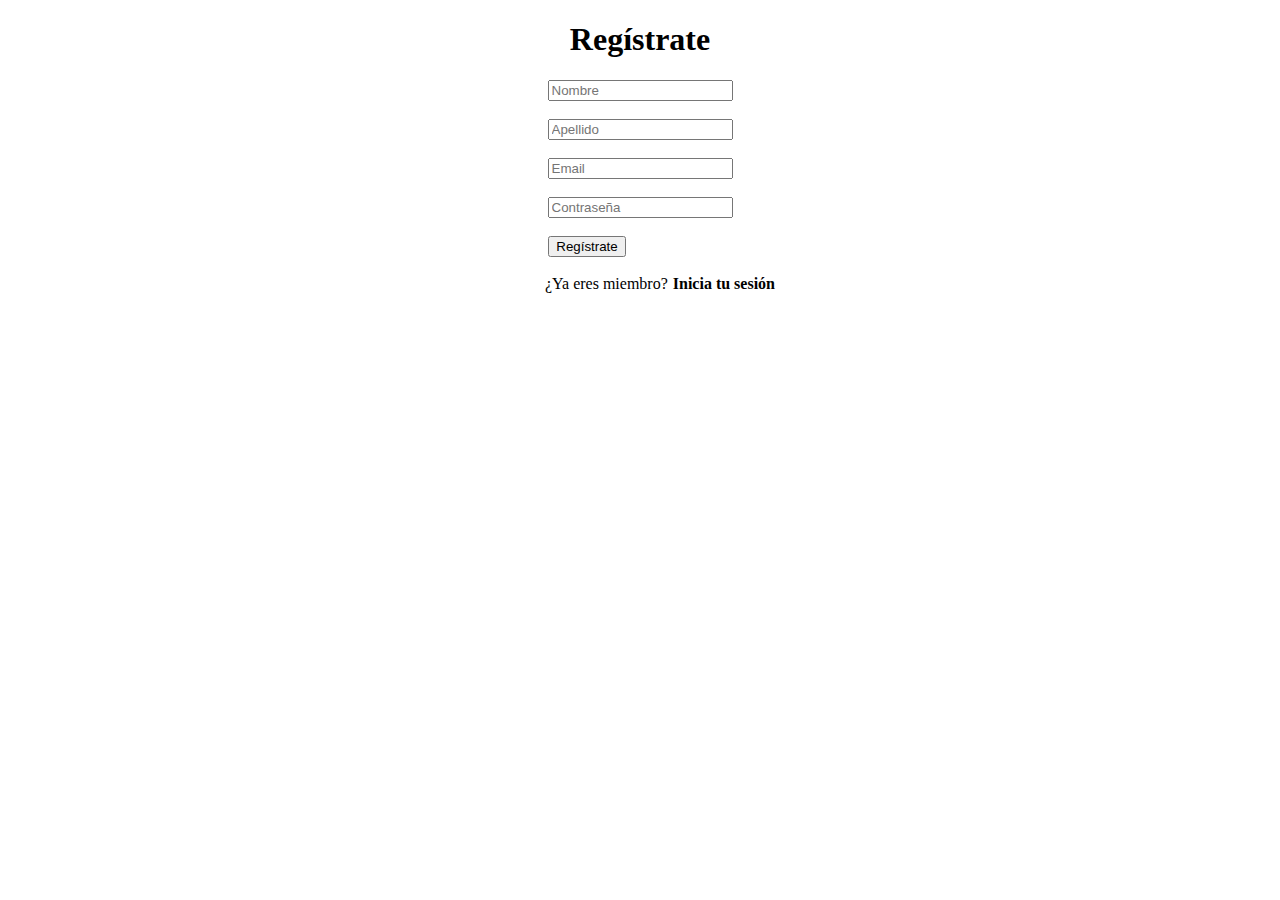
<file: index.html>
<!DOCTYPE html>
<html lang="en">
<head>
    <meta charset="UTF-8">
    <meta name="viewport" content="width=device-width, initial-scale=1.0">
    <title>Formulario de Registro</title>
    <link rel="stylesheet" href="assets/css/estilos.css">
</head>
<body>
    <h1>Regístrate</h1>
    <section>
        <form action="">
            <input type="text" name="nombre" id="nombre" placeholder="Nombre"><br><br>
            <input type="text" name="apellido" id="apellido" placeholder="Apellido"><br><br>
            <input type="email" name="correo" id="correo" placeholder="Email"><br><br>
            <input type="password" name="contrasena" id="contrasena" placeholder="Contraseña"><br><br>
            <input type="submit" value="Regístrate" name="btnSubmit" id="btnSubmit"><br><br>            
        </form>
        <p>¿Ya eres miembro?</p><a href="login.html" target="_blank"><b>Inicia tu sesión</b></a>
    </section>
</body>
</html>
</file>
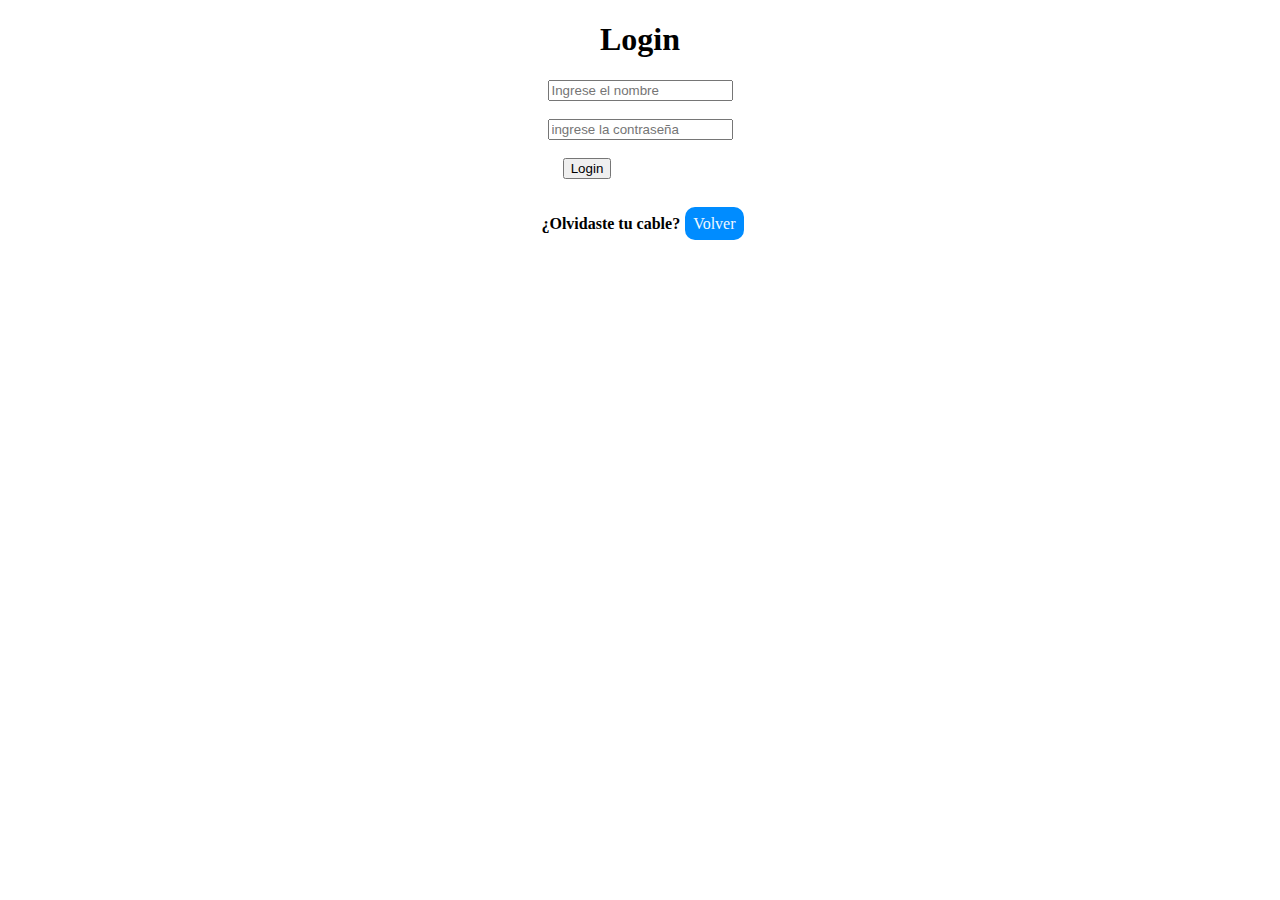
<file: login.html>
<!DOCTYPE html>
<html lang="en">
<head>
    <meta charset="UTF-8">
    <meta name="viewport" content="width=device-width, initial-scale=1.0">
    <link rel="stylesheet" href="assets/css/estilos.css">
    <title>Login</title>
</head>
<body>
   
    <section>        
        <h1>Login</h1>
        <form action="" method="post">
            <input type="text" name="nombre" id="nombre" placeholder="Ingrese el nombre">
            <br><br>
            <input type="password" name="contrasena" id="contrasena" placeholder="ingrese la contraseña">
            <br><br>
            <input type="submit" name="btnSubmit" id="btnSubmit" value="Login">
        </form>
    <br><br>
    <a href="#" target="_blank"><b>¿Olvidaste  tu cable?</b></a><a href="index.html" class="bordesBoton">Volver</a>
    </section>
   
</body>
</html>
</file>
<file: assets/css/estilos.css>
h1,section{
    text-align:center;
}
a{
    font-size:16px;
    color:black;
    margin-left:5px;
    text-align: justify;
    text-decoration: none;
}
p{
    display: inline;
    font-size:16px;
    text-align: justify;
    margin-left: 40px;
}
input#btnSubmit{
    margin-right: 106px;    
}
.bordesBoton{
    background-color: rgb(0, 140, 255);
    padding: 8px;
    border-radius:10px;
    color:aliceblue;
}
</file>
